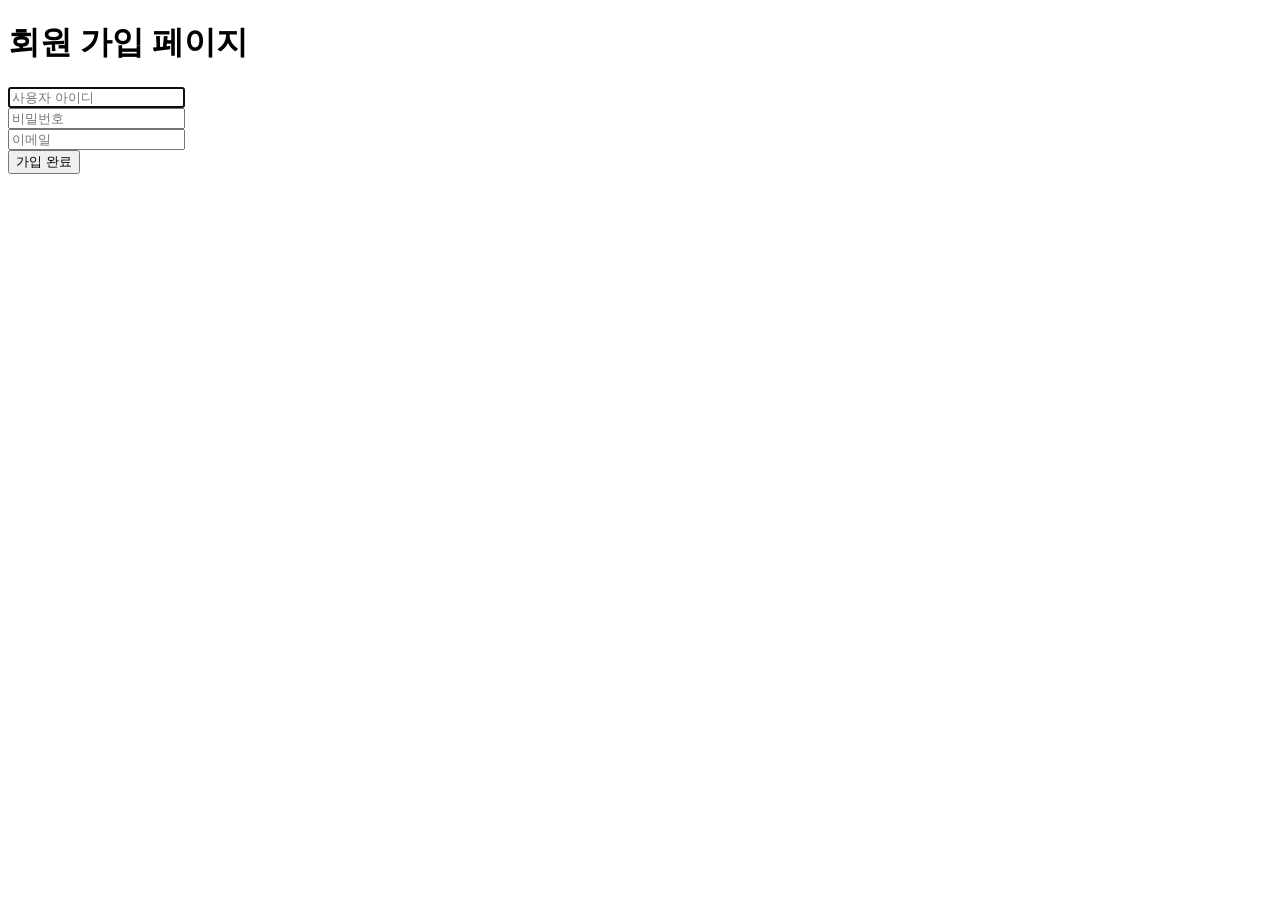
<file: src/main/resources/templates/member/signup.html>
<!DOCTYPE html>
<html xmlns:th="http://ww.thymeleaf.org"
    xmlns:layout="http://www.ultraq.net.nz/thymeleaf/layout" 
    layout:decorate="~{layout/base_layout}">
	
    <div layout:fragment="main">
        <div class="card my-2">
            <div class="card-header text center">
                <h1>회원 가입 페이지</h1>
            </div>
            <div class="card-body">
                <form method="post" th:action="@{ /member/signup }">
                    <div class="my-2">
                        <input type="text" class="form-control" name="username"
                            placeholder="사용자 아이디" required autofocus/>
                    </div>
                    <div class="my-2">
                        <input type="password" class="form-control" name="password"
                            placeholder="비밀번호" required />
                    </div>
                    <div class="my-2">
                        <input type="email" class="form-control" name="email"
                            placeholder="이메일" required />
                    </div>
                    <div class="my-2">
                        <input type="submit" class="form-control btn btn-outline-dark" 
                            value="가입 완료" />
                    </div>
                </form>
            </div>
        </div>
    </div>
    
</html>
</file>
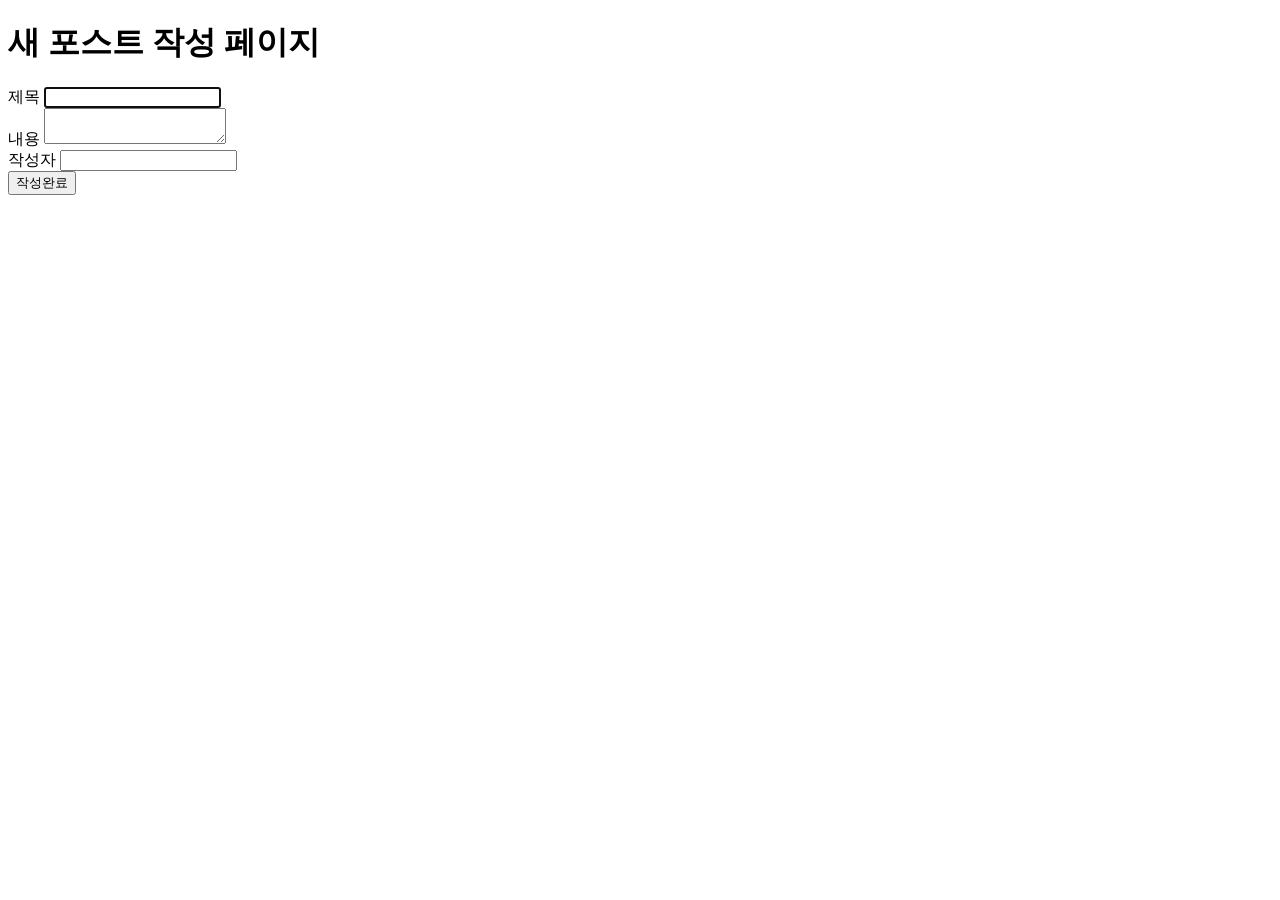
<file: src/main/resources/templates/post/create.html>
<!DOCTYPE html>
<html xmlns:th="http://ww.thymeleaf.org"
    xmlns:layout="http://www.ultraq.net.nz/thymeleaf/layout" 
    layout:decorate="~{layout/base_layout}">
	
    <main layout:fragment="main">
        <div class="my-2 card">
            <div class="card-header text-center">
                <h1>새 포스트 작성 페이지</h1>
            </div>
            <div class="card-body">
                <form method="post">
                    <div class="my-2">
                        <label class="form-lable" for="title">제목</label>
                        <input class="form-control" id="title"
                            type="text" name="title" required autofocus/>
                    </div>
                    <div class="my-2">
                        <label class="form-lable" for="content">내용</label>
                        <textarea class="form-control" id="content" name="content" required></textarea>
                    </div>
                    <div class="d-none">
                        <label class="form-lable" for="author">작성자</label>
                        <input class="form-control" id="author" 
                            type="text" name="author" th:value="${#authentication.name}"/> 
                            <!-- th:value="${#authentication.name}"이거 넣으면 사용자 이름나옴 -->
                    </div>
                    <div>
                        <input class="form-control btn btn-outline-dark" type="submit" value="작성완료"/>
                    </div>
                </form>
            </div>
        </div>
    </main>
    
</html>
</file>
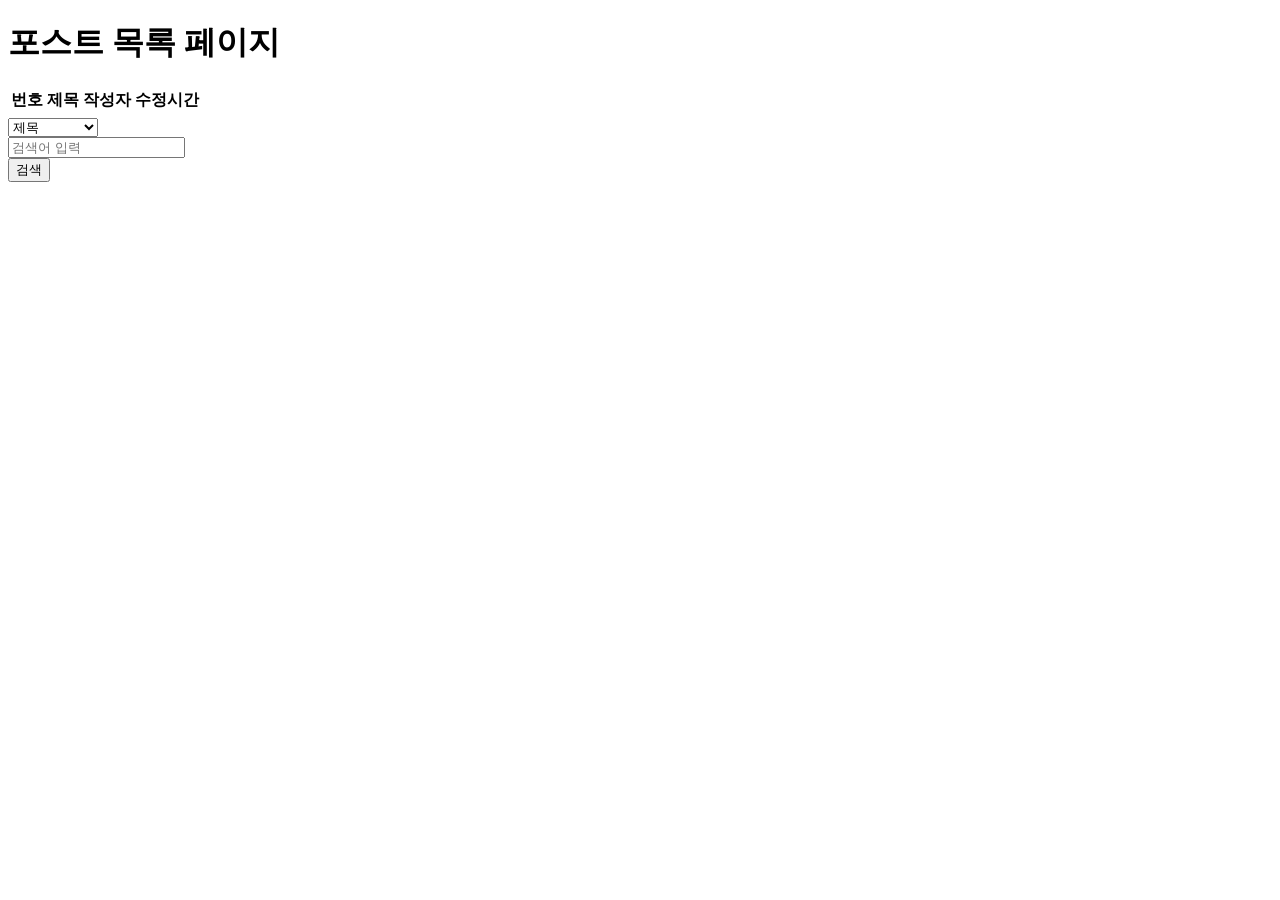
<file: src/main/resources/templates/post/read.html>
<!DOCTYPE html>
<html xmlns:th="http://ww.thymeleaf.org"
    xmlns:layout="http://www.ultraq.net.nz/thymeleaf/layout" 
    layout:decorate="~{layout/base_layout}">
	
    <main layout:fragment="main">
        <div class="my-2 card">
            <div class="card-header text-center">
                <h1>포스트 목록 페이지</h1>
            </div>
            <div class="caed-body">
                <table class="table table-hover">
                    <thead>
                        <tr>
                            <th>번호</th>
                            <th>제목</th>
                            <th>작성자</th>
                            <th>수정시간</th>
                        </tr>
                    </thead>
                    <tbody>
                        <tr th:each="post : ${posts}"> <!-- controller의 model.addAttribute("변수이름:posts",post에게 list줌); 이용-->
                            <td th:text="${post.id}"></td> <!-- post가 id가지고 있음 -->
                            <td>
                                <a th:href="@{/post/details?id={id} (id = ${post.id}) }"
                                    th:text="${post.title}"></a>
                            </td>
                            <td th:text="${post.author}"></td>
                            <td th:text="${#temporals.format(post.modifiedTime, 'yyyy-MM-dd HH:mm:ss')}"></td>
                        </tr>
                    </tbody>
                </table>
            </div>
            <div class="card-footer">
                <form method="get" th:action="@{/post/search}">
                    <div class="row">
                        <div class="col-3">
                            <select class="form-control" name="type">
                                <option value="t">제목</option>
                                <option value="c">내용</option>
                                <option value="tc">제목 + 내용</option>
                                <option value="a">작성자</option>
                            </select>
                        </div>
                        <div class="col-8">
                            <input class="form-control" name="keyword"
                                type="text" placeholder="검색어 입력" required />
                        </div>
                        <div class="col-1">
                            <input class="form-control btn btn-outline-dark" 
                                type="submit" value="검색" />
                        </div>
                     </div>
                </form>
            </div>
        </div>
    </main>
    
</html>
</file>
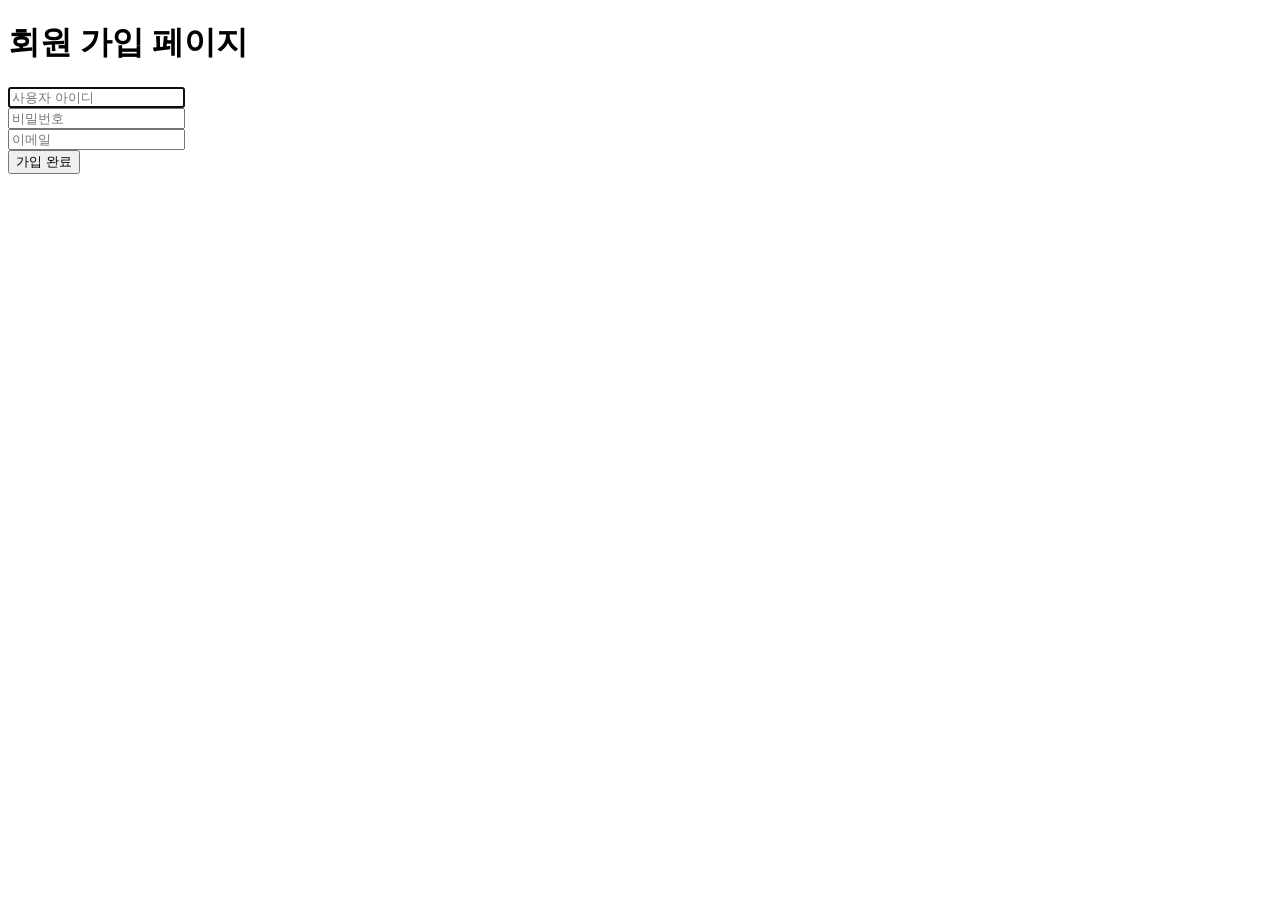
<file: spring3/src/main/resources/templates/member/signup.html>
<!DOCTYPE html>
<html xmlns:th="http://www.thymeleaf.org"
    xmlns:layout="http://www.ultraq.net.nz/thymeleaf/layout"
    layout:decorate="~{layout/base_layout}">
    
    <div layout:fragment="main">
        <div class="card my-2">
            <div class="card-header text-center">
                <h1>회원 가입 페이지</h1>
            </div>
            <div class="card-body">
                <form method="post" th:action="@{ /member/signup }">
                    <div class="my-2">
                        <input type="text" class="form-control" name="username"
                            placeholder="사용자 아이디" required autofocus />
                    </div>
                    <div class="my-2">
                        <input type="password" class="form-control" name="password"
                            placeholder="비밀번호" required />
                    </div>
                    <div class="my-2">
                        <input type="email" class="form-control" name="email"
                            placeholder="이메일" required />
                    </div>
                    <div class="my-2">
                        <input type="submit" class="form-control btn btn-outline-success"
                            value="가입 완료" />
                    </div>
                </form>
            </div>
        </div>
    </div>
    
</html>
</file>
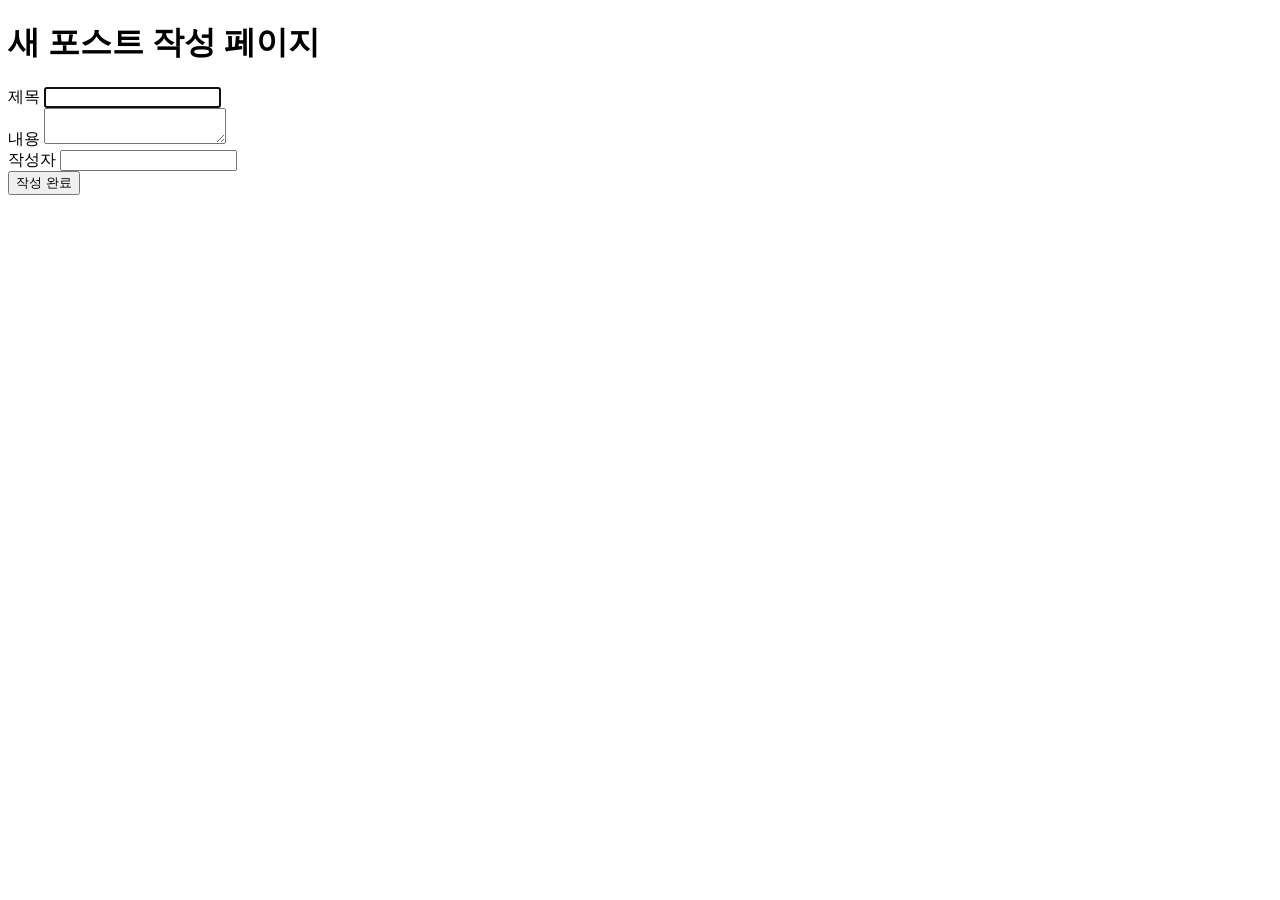
<file: spring3/src/main/resources/templates/post/create.html>
<!DOCTYPE html>
<html xmlns:th="http://www.thymeleaf.org"
    xmlns:layout="http://www.ultraq.net.nz/thymeleaf/layout"
    layout:decorate="~{layout/base_layout}">

    <main layout:fragment="main">
        <div class="my-2 card">
            <div class="card-header text-center">
                <h1>새 포스트 작성 페이지</h1>
            </div>
            <div class="card-body">
                <form method="post">
                    <div class="my-2">
                        <label class="form-label" for="title">제목</label>
                        <input class="form-control" id="title"
                            type="text" name="title" required autofocus />
                    </div>
                    <div class="my-2">
                        <label class="form-label" for="content">내용</label>
                        <textarea class="form-control" id="content" name="content" required></textarea>
                    </div>
                    <div class="d-none">
                        <label class="form-label" for="author">작성자</label>
                        <input class="form-control" id="author"
                            type="text" name="author" th:value="${ #authentication.name }" />
                    </div>
                    <div class="my-2">
                        <input class="form-control btn btn-outline-success" 
                            type="submit" value="작성 완료" />
                    </div>
                </form>
            </div>
        </div>
    </main>

</html>
</file>
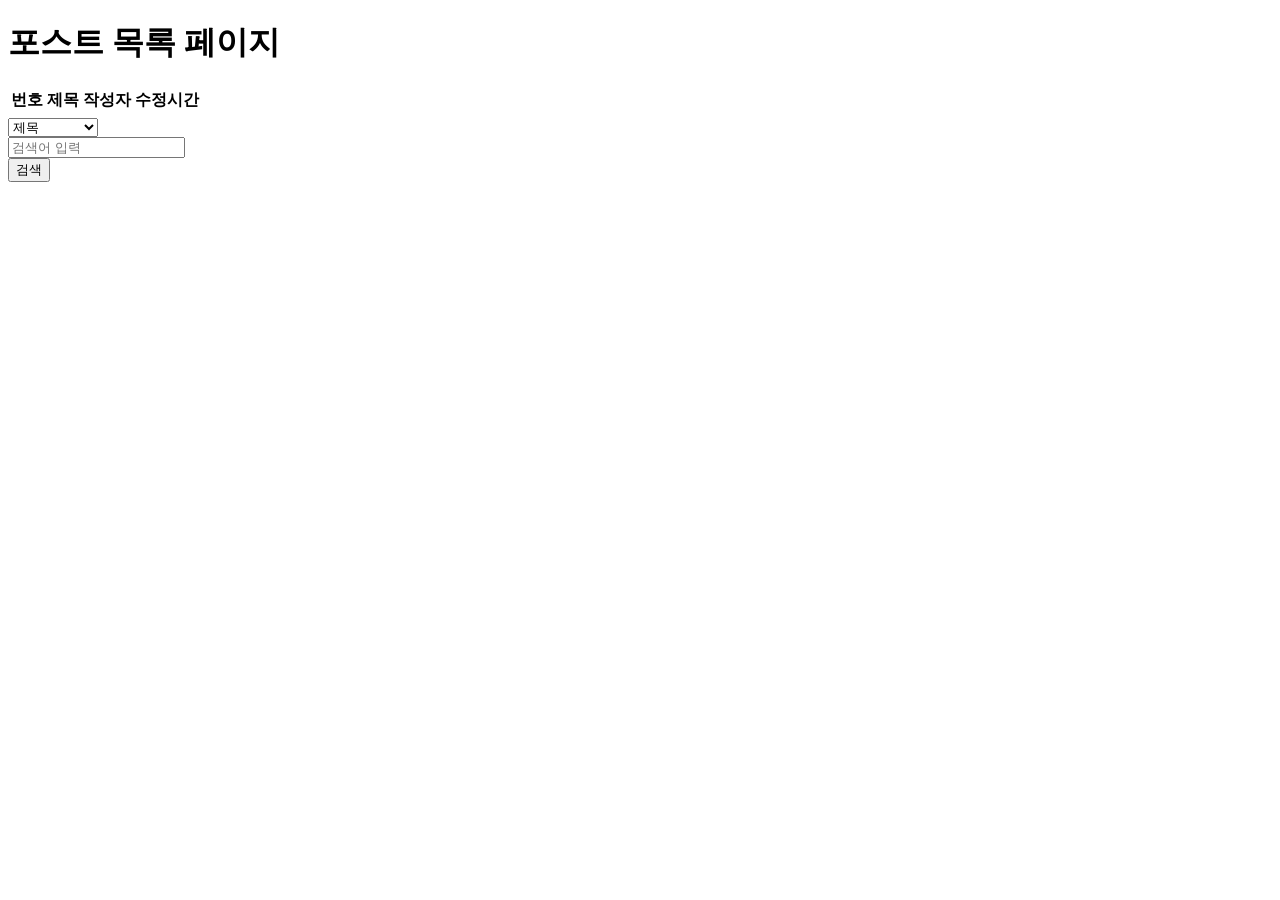
<file: spring3/src/main/resources/templates/post/read.html>
<!DOCTYPE html>
<html xmlns:th="http://www.thymeleaf.org"
    xmlns:layout="http://www.ultraq.net.nz/thymeleaf/layout"
    layout:decorate="~{layout/base_layout}">
    
    <main layout:fragment="main">
        <div class="my-2 card">
            <div class="card-header text-center">
                <h1>포스트 목록 페이지</h1>
            </div>
            <div class="card-body">
                <table class="table table-hover">
                    <thead>
                        <tr>
                            <th>번호</th>
                            <th>제목</th>
                            <th>작성자</th>
                            <th>수정시간</th>
                        </tr>
                    </thead>
                    <tbody>
                        <tr th:each="post : ${posts}">
                            <td th:text="${post.id}"></td>
                            <td>
                                <a th:href="@{ /post/details?id={id} (id = ${post.id}) }"
                                    th:text="${post.title}"></a>
                            </td>
                            <td th:text="${post.author}"></td>
                            <td th:text="${ #temporals.format(post.modifiedTime, 'yyyy-MM-dd HH:mm:ss') }"></td>
                        </tr>
                    </tbody>
                </table>
            </div>
            <div class="card-footer">
                <form method="get" th:action="@{/post/search}">
                    <div class="row">
                        <div class="col-3">
                            <select class="form-control" name="type">
                                <option value="t">제목</option>
                                <option value="c">내용</option>
                                <option value="tc">제목 + 내용</option>
                                <option value="a">작성자</option>
                            </select>
                        </div>
                        <div class="col-8">
                            <input class="form-control" name="keyword"
                                type="text" placeholder="검색어 입력" required />
                        </div>
                        <div class="col-1">
                            <input class="form-control btn btn-outline-dark" 
                                type="submit" value="검색" />
                        </div>
                    </div>
                </form>
            </div>
        </div>
    </main>
    
</html>
</file>
